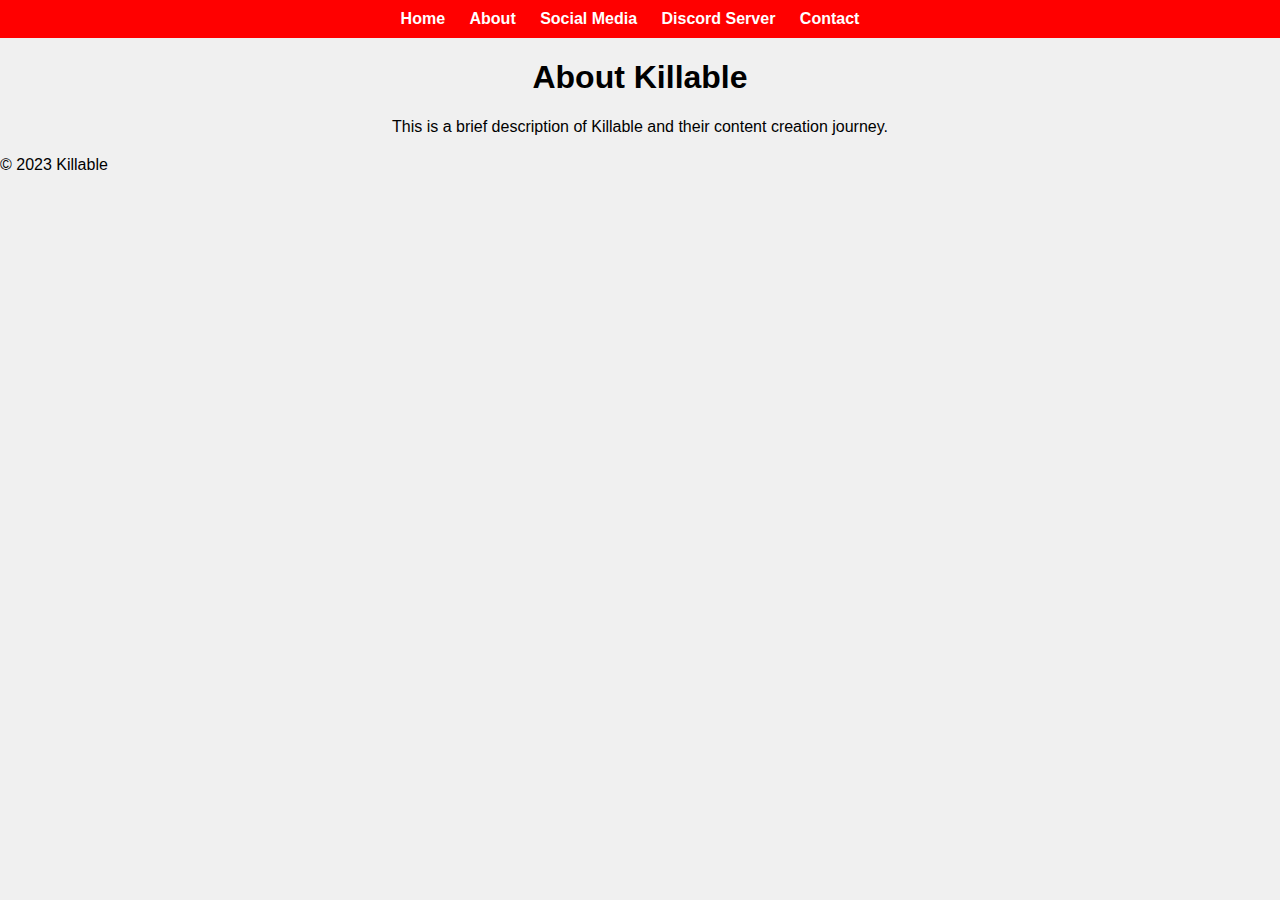
<file: about.html>
<!DOCTYPE html>
<html lang="en">
<head>
    <meta charset="UTF-8">
    <meta name="viewport" content="width=device-width, initial-scale=1.0">
    <link rel="stylesheet" href="styles.css">
    <link rel="icon" href="https://pbs.twimg.com/profile_images/1707431450264457218/MUtcNhCs_400x400.jpg" type="image/png">
    <title>About Killable</title>
</head>
<body>
    <header>
        <nav>
            <ul>
                <li><a href="index.html">Home</a></li>
                <li><a href="about.html">About</a></li>
                <li><a href="social-media.html">Social Media</a></li>
                <li><a href="discord.html">Discord Server</a></li>
                <li><a href="contact.html">Contact</a></li>
            </ul>
        </nav>
    </header>
    
    <section class="content">
        <h1>About Killable</h1>
        <p>This is a brief description of Killable and their content creation journey.</p>
    </section>

    <footer>
        <p>&copy; 2023 Killable</p>
    </footer>
</body>
</html>
</file>
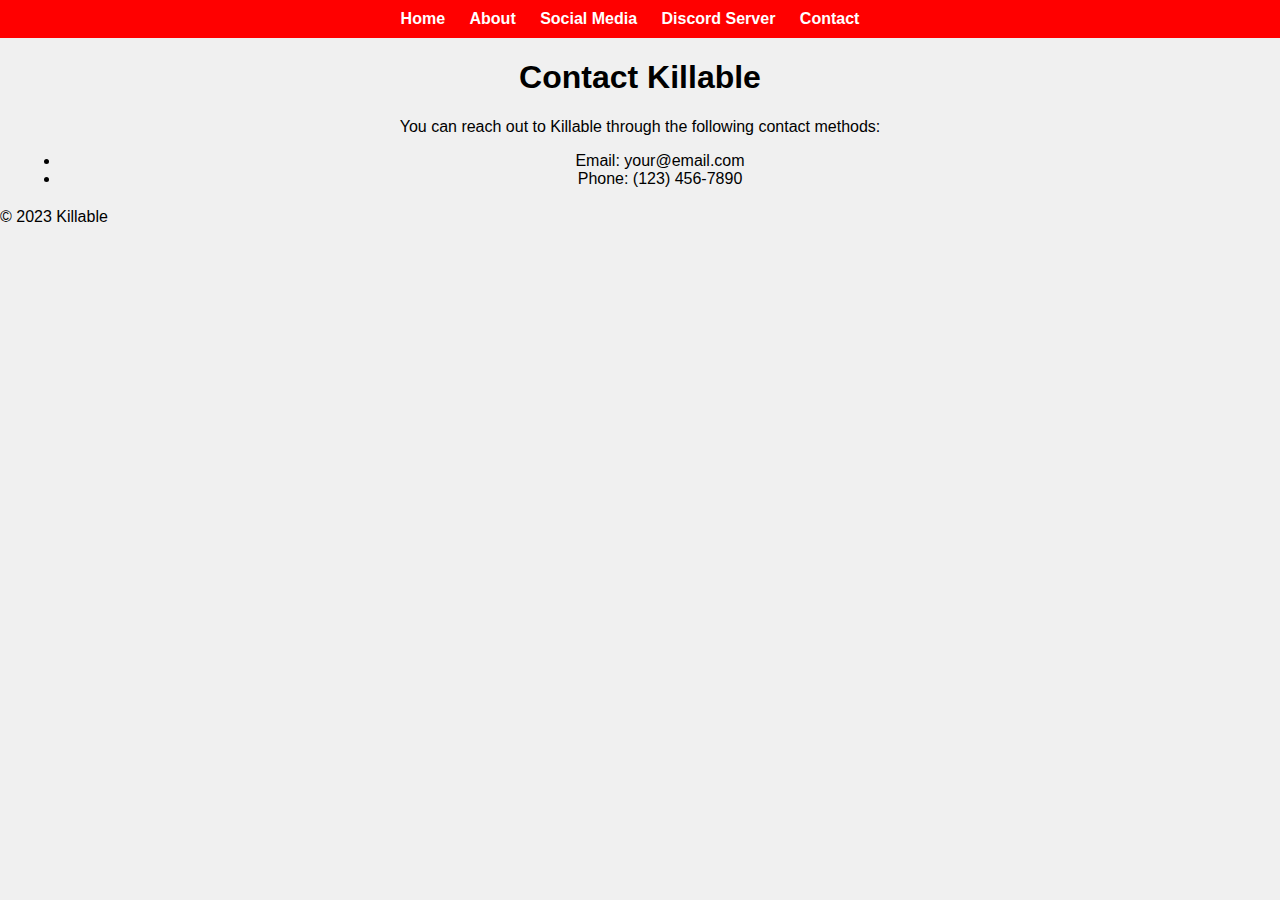
<file: contact.html>
<!DOCTYPE html>
<html lang="en">
<head>
    <meta charset="UTF-8">
    <meta name="viewport" content="width=device-width, initial-scale=1.0">
    <link rel="stylesheet" href="styles.css">
    <link rel="icon" href="https://pbs.twimg.com/profile_images/1707431450264457218/MUtcNhCs_400x400.jpg" type="image/png">
    <title>Contact Killable</title>
</head>
<body>
    <header>
        <nav>
            <ul>
                <li><a href="index.html">Home</a></li>
                <li><a href="about.html">About</a></li>
                <li><a href="social-media.html">Social Media</a></li>
                <li><a href="discord.html">Discord Server</a></li>
                <li><a href="contact.html">Contact</a></li>
            </ul>
        </nav>
    </header>
    
    <section class="content">
        <h1>Contact Killable</h1>
        <p>You can reach out to Killable through the following contact methods:</p>
        <ul>
            <li>Email: your@email.com</li>
            <li>Phone: (123) 456-7890</li>
        </ul>
    </section>

    <footer>
        <p>&copy; 2023 Killable</p>
    </footer>
</body>
</html>
</file>
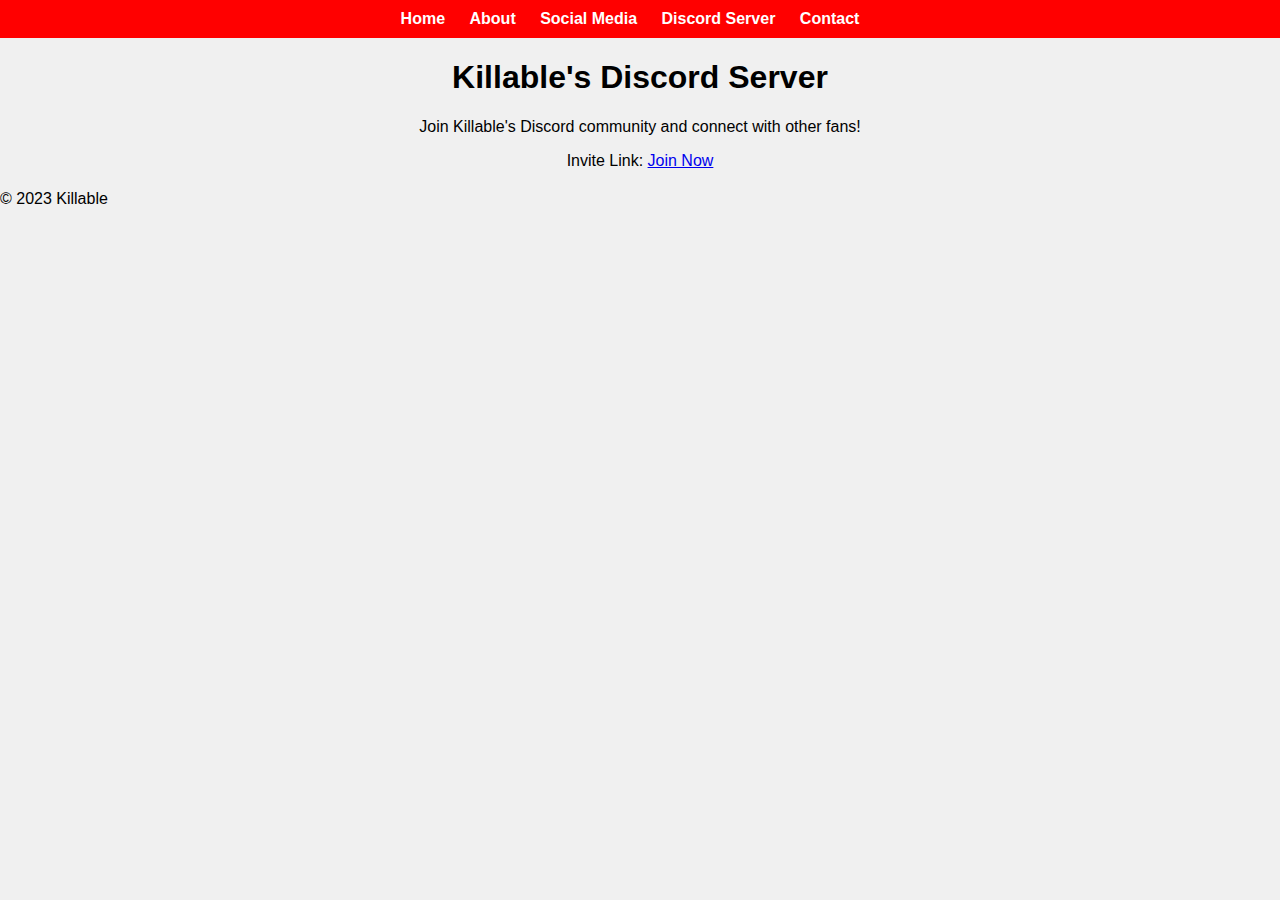
<file: discord.html>
<!DOCTYPE html>
<html lang="en">
<head>
    <meta charset="UTF-8">
    <meta name="viewport" content="width=device-width, initial-scale=1.0">
    <link rel="stylesheet" href="styles.css">
    <link rel="icon" href="https://pbs.twimg.com/profile_images/1707431450264457218/MUtcNhCs_400x400.jpg" type="image/png">
    <title>Killable's Discord Server</title>
</head>
<body>
    <header>
        <nav>
            <ul>
                <li><a href="index.html">Home</a></li>
                <li><a href="about.html">About</a></li>
                <li><a href="social-media.html">Social Media</a></li>
                <li><a href="discord.html">Discord Server</a></li>
                <li><a href="contact.html">Contact</a></li>
            </ul>
        </nav>
    </header>
    
    <section class="content">
        <h1>Killable's Discord Server</h1>
        <p>Join Killable's Discord community and connect with other fans!</p>
        <p>Invite Link: <a href="https://dsc.gg/360k">Join Now</a></p>
    </section>

    <footer>
        <p>&copy; 2023 Killable</p>
    </footer>
</body>
</html>
</file>
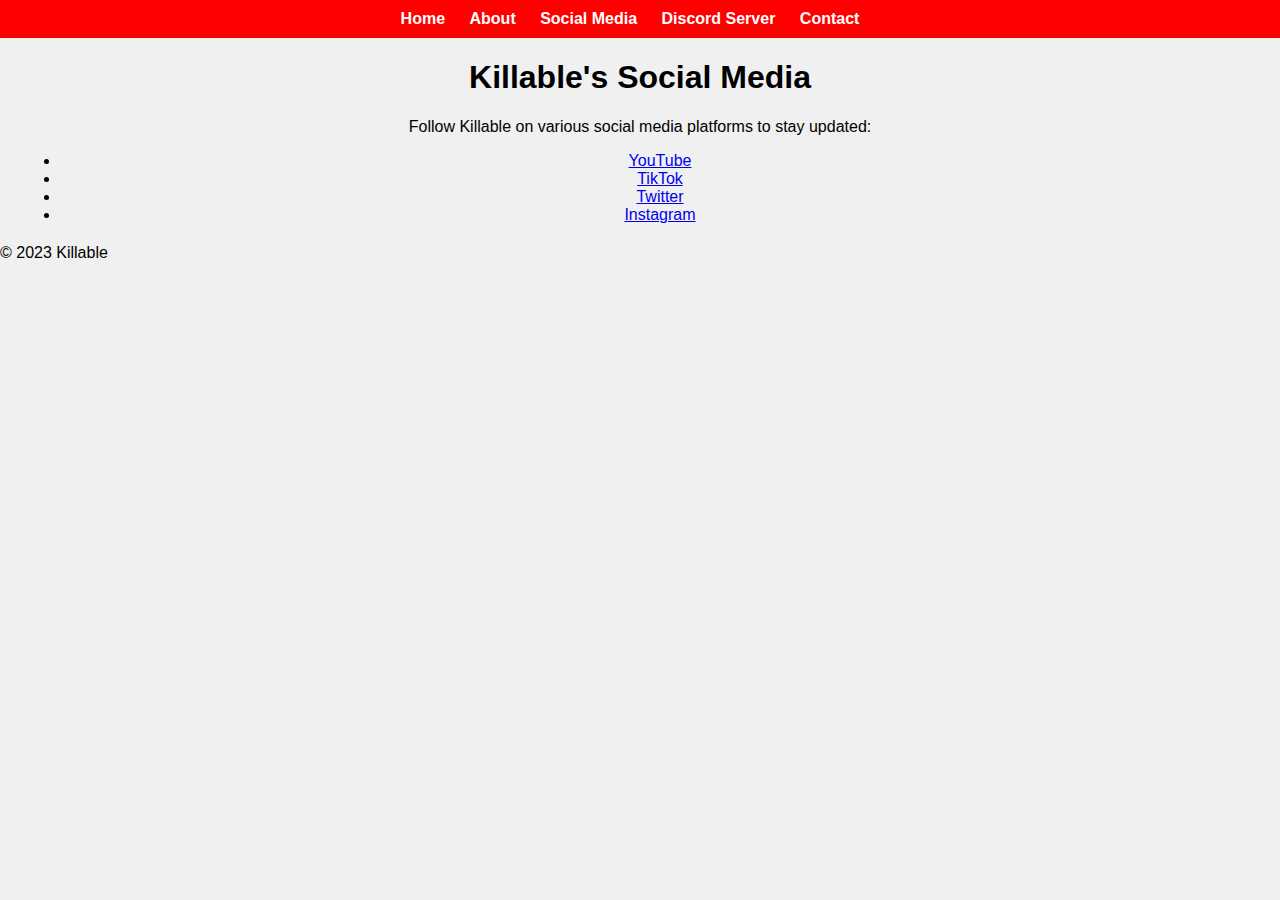
<file: social-media.html>
<!DOCTYPE html>
<html lang="en">
<head>
    <meta charset="UTF-8">
    <meta name="viewport" content="width=device-width, initial-scale=1.0">
    <link rel="stylesheet" href="styles.css">
    <link rel="icon" href="https://pbs.twimg.com/profile_images/1707431450264457218/MUtcNhCs_400x400.jpg" type="image/png">
    <title>Killable's Social Media</title>
</head>
<body>
    <header>
        <nav>
            <ul>
                <li><a href="index.html">Home</a></li>
                <li><a href="about.html">About</a></li>
                <li><a href="social-media.html">Social Media</a></li>
                <li><a href="discord.html">Discord Server</a></li>
                <li><a href="contact.html">Contact</a></li>
            </ul>
        </nav>
    </header>
    
    <section class="content">
        <h1>Killable's Social Media</h1>
        <p>Follow Killable on various social media platforms to stay updated:</p>
        <ul>
            <li><a href="https://www.youtube.com/@vqmpkillable">YouTube</a></li>
            <li><a href="https://www.tiktok.com/@vqmpkillable">TikTok</a></li>
            <li><a href="https://twitter.com/killablecityyy">Twitter</a></li>
            <li><a href="https://www.instagram.com/vqmpkillable">Instagram</a></li>
        </ul>
    </section>

    <footer>
        <p>&copy; 2023 Killable</p>
    </footer>
</body>
</html>
</file>
<file: styles.css>
body {
    font-family: Arial, sans-serif;
    margin: 0;
    padding: 0;
    background-color: #f0f0f0;
}

header {
    background-color: #ff0000;
    padding: 10px 0;
}

nav ul {
    list-style-type: none;
    margin: 0;
    padding: 0;
    text-align: center;
}

nav ul li {
    display: inline;
    margin-right: 20px;
}

nav ul li a {
    text-decoration: none;
    color: white;
    font-weight: bold;
    font-size: 16px;
}

.banner img {
    max-width: 100%;
    height: auto;
    display: block;
    margin: 0 auto;
}

.content {
    text-align: center;
    margin: 20px;
}

.social-media ul {
    list-style-type: none;
    padding: 0;
}

.social-media ul li {
    margin: 10px 0;
}

.social-media ul li a {
    text-decoration: none;
    color: #ff0000;
    font-weight: bold;
}

.discord {
    text-align: center;
    margin: 20px;
}

.footer {
    background-color: #ff0000;
    color: white;
    text-align: center;
    padding: 10px 0;
}
</file>
